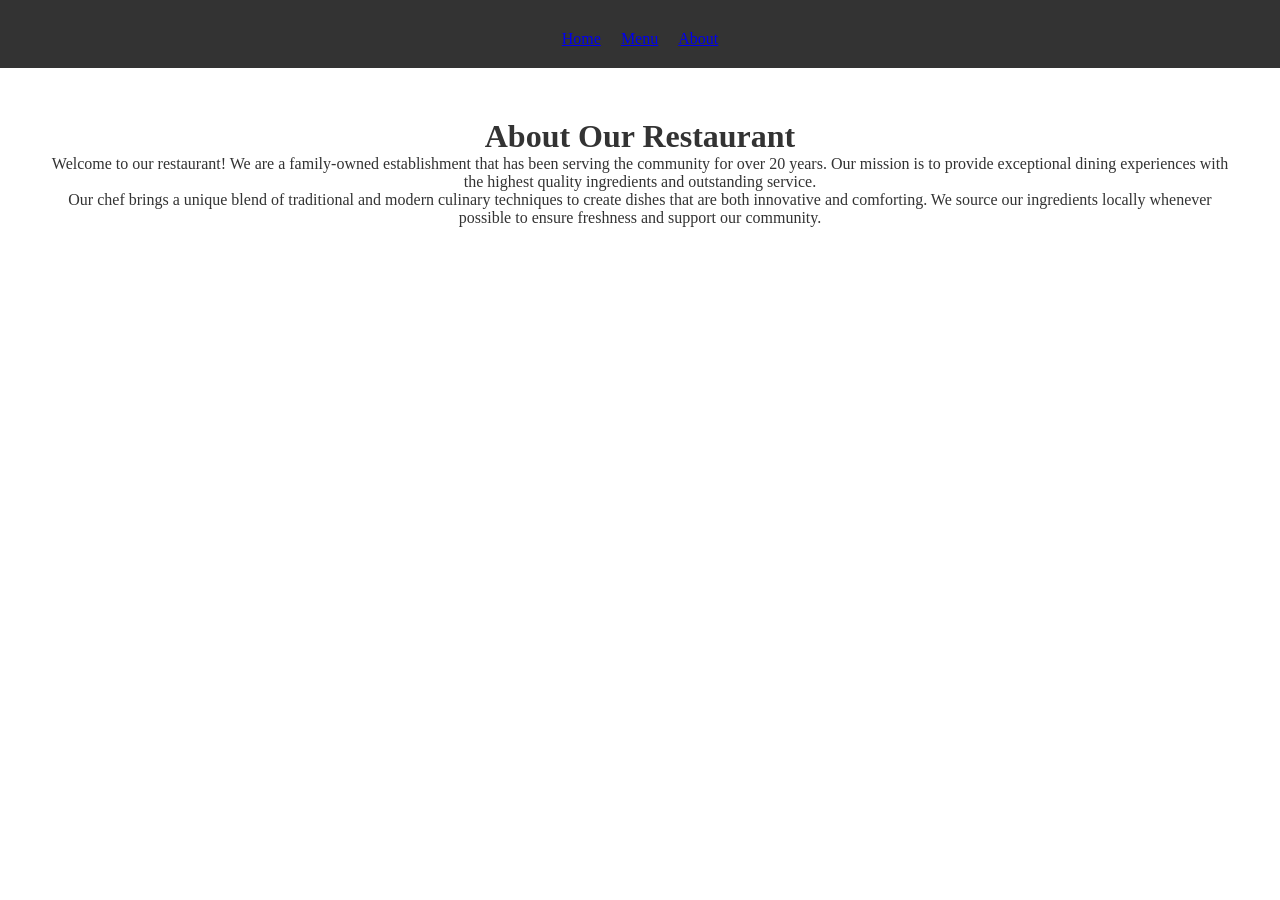
<file: about.html>
<!DOCTYPE html>
<html lang="en">
<head>
    <meta charset="UTF-8">
    <meta name="viewport" content="width=device-width, initial-scale=1.0">
    <title>About Us | Restaurant Website</title>
    <link rel="stylesheet" href="style.css">
</head>
<body>
    <div class="header">
        <ul>
            <nav>
                <li><a href="index.html">Home</a></li>
                <li><a href="menu.html">Menu</a></li>
                <li><a href="about.html">About</a></li>
            </nav>
        </ul>
    </div>

    <div class="about-section">
        <h1>About Our Restaurant</h1>
        <p>Welcome to our restaurant! We are a family-owned establishment that has been serving the community for over 20 years. Our mission is to provide exceptional dining experiences with the highest quality ingredients and outstanding service.</p>
        <p>Our chef brings a unique blend of traditional and modern culinary techniques to create dishes that are both innovative and comforting. We source our ingredients locally whenever possible to ensure freshness and support our community.</p>
    </div>
</body>
</html>
</file>
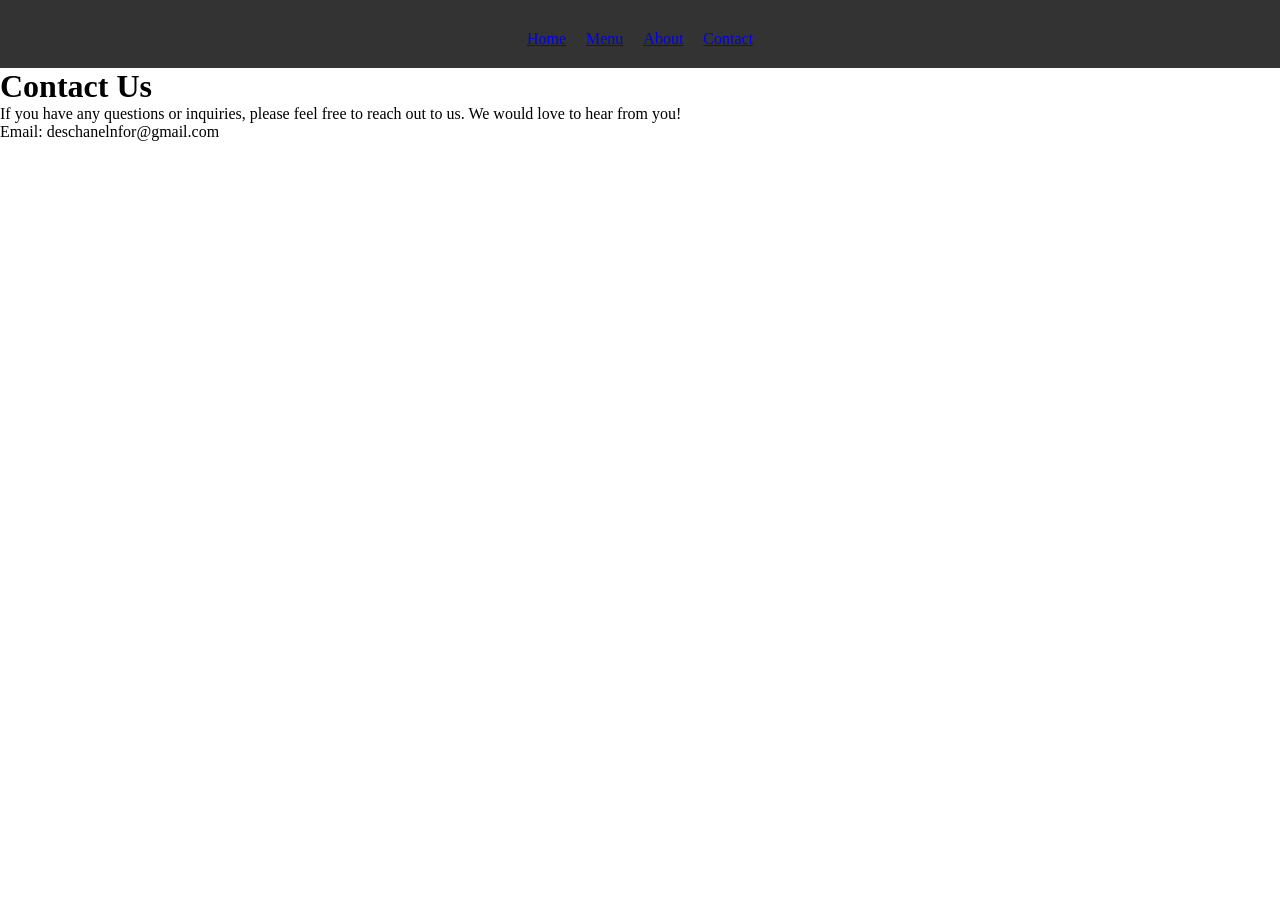
<file: contact.html>
<!DOCTYPE html>
<html lang="en">
<head>
    <meta charset="UTF-8">
    <meta name="viewport" content="width=device-width, initial-scale=1.0">
    <title>Contact Us | Restaurant Website</title>
    <link rel="stylesheet" href="style.css">
</head>
<body>
    <div class="header">
        <ul>
            <nav>
                <li><a href="index.html">Home</a></li>
                <li><a href="menu.html">Menu</a></li>
                <li><a href="about.html">About</a></li>
                <li><a href="contact.html">Contact</a></li>
            </nav>
        </ul>
    </div>

    <div class="contact-section">
        <h1>Contact Us</h1>
        <p>If you have any questions or inquiries, please feel free to reach out to us. We would love to hear from you!</p>
        <p>Email: deschanelnfor@gmail.com </p>
</body>
</html>
</file>
<file: style.css>
*{
    box-sizing: border-box;
    margin: 0;
    padding: 0;
}

.hero{
    height: 100vh;
    background-image: url('images/hero.jpg');
    background-size: cover;
    background-position: center;
    display: flex;
    justify-content: center;
    align-items: center;
    color: white;
    text-align: center;


}
ul{
    list-style-type: none;
   
}
nav{
    display: flex;
    justify-content: center;
    gap: 20px;
    margin-top: 10px;
}

.header{
    background-color: #333;
    color: white;
    padding: 20px;
    text-align: center;
}

.hero-image{
    width: 100%;
    height: 100%;
    object-fit: cover;
}
.text-section{
    padding: 50px;
    text-align: center;
    color: #333;
}

.about-section{
    padding: 50px;
    text-align: center;
    color: #333;
}
</file>
